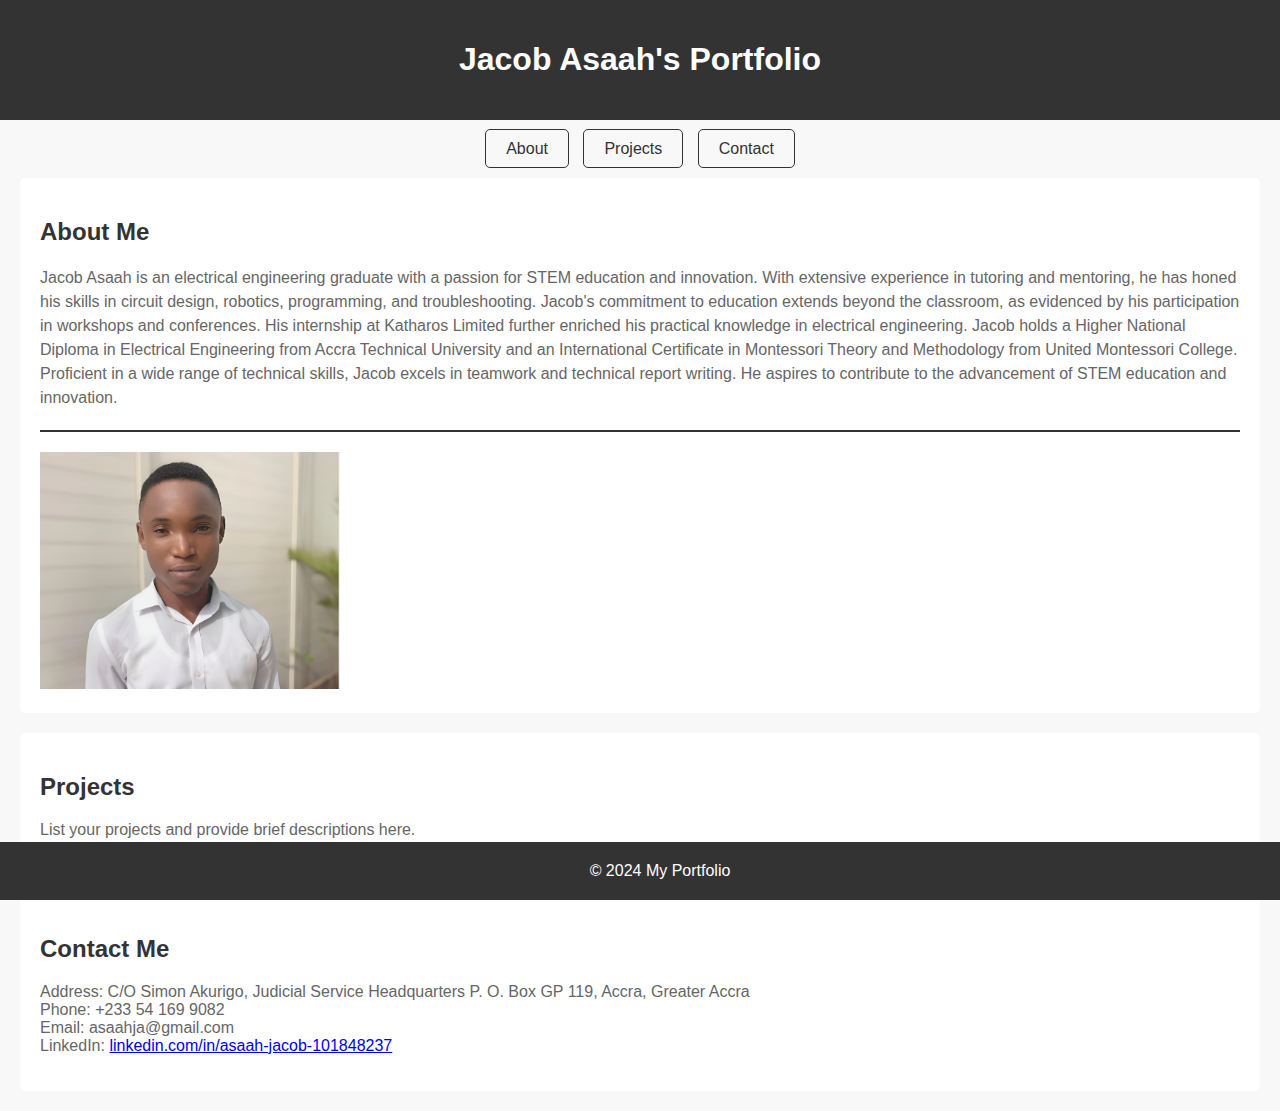
<file: index.html>
<!DOCTYPE html>
<html lang="en">
<head>
    <meta charset="UTF-8">
    <meta name="viewport" content="width=device-width, initial-scale=1.0">
    <title>My Portfolio</title>
    <link rel="stylesheet" href="styles.css">
</head>
<body>
    <header>
        <h1>Jacob Asaah's Portfolio</h1>
    </header>
    <nav>
        <a href="#about">About</a>
        <a href="#projects">Projects</a>
        <a href="#contact">Contact</a>
    </nav>
    <section id="about">
        <h2>About Me</h2>

        <p class="biography">Jacob Asaah is an electrical engineering graduate with 
            a passion for STEM education and innovation. With extensive 
            experience in tutoring and mentoring, he has honed his skills 
            in circuit design, robotics, programming, and troubleshooting. 
            Jacob's commitment to education extends beyond the classroom, 
            as evidenced by his participation in workshops and conferences. 
            His internship at Katharos Limited further enriched his practical 
            knowledge in electrical engineering. Jacob holds a Higher National Diploma
            in Electrical Engineering from Accra Technical University and an International 
            Certificate in Montessori Theory and Methodology from United Montessori College. 
            Proficient in a wide range of technical skills, Jacob excels in teamwork and technical 
            report writing. He aspires to contribute to the advancement of STEM education and 
            innovation.</p>
        <div class="divider"></div>
        <!-- Adding the image -->
        <img src="Profile.jpg" alt="About Me Image" class="about-me-image">
    </section>
    <section id="projects">
        <h2>Projects</h2>
        <p>List your projects and provide brief descriptions here.</p>
    </section>
    <section id="contact">
        <h2>Contact Me</h2>
         <p>
            Address: C/O Simon Akurigo, Judicial Service Headquarters P. O. Box GP 119, Accra, Greater Accra<br>
            Phone: +233 54 169 9082<br>
            Email: asaahja@gmail.com<br>
            LinkedIn: <a href="https://www.linkedin.com/in/asaah-jacob-101848237">linkedin.com/in/asaah-jacob-101848237</a>
        </p>
    </section>
    <footer>
        &copy; 2024 My Portfolio
    </footer>
</body>
</html>
</file>
<file: styles.css>
body {
    font-family: Arial, sans-serif;
    margin: 0;
    padding: 0;
    background-color: #f8f8f8;
}
header {
    background-color: #333;
    color: #fff;
    padding: 20px;
    text-align: center;
}
nav {
    text-align: center;
    margin-top: 20px;
}
nav a {
    color: #333;
    text-decoration: none;
    padding: 10px 20px;
    border: 1px solid #333;
    margin: 0 5px;
    border-radius: 5px;
    transition: background-color 0.3s;
}
nav a:hover {
    background-color: #333;
    color: #fff;
}
section {
    padding: 20px;
    margin: 20px;
    background-color: #fff;
    border-radius: 5px;
}
h2 {
    color: #333;
}
p {
    color: #666;
}
footer {
    background-color: #333;
    color: #fff;
    text-align: center;
    padding: 20px;
    position: fixed;
    bottom: 0;
    width: 100%;
}
.about-me-image {
    width: 300px; /* Adjust the width as needed */
    height: auto; /* Automatically adjust the height to maintain aspect ratio */
}

.biography {
    font-size: 16px;
    line-height: 1.5;
    margin-bottom: 20px; /* Add some space below the paragraph */
  }

  /* Style for the divider */
  .divider {
    width: 100%;
    border-bottom: 2px solid #333; /* Horizontal line with solid border */
    margin: 20px 0; /* Add space above and below the divider */
  }

  .biography {
    font-size: 16px;
    line-height: 1.5;
    margin-bottom: 20px; /* Add some space below the paragraph */
  }
</file>
